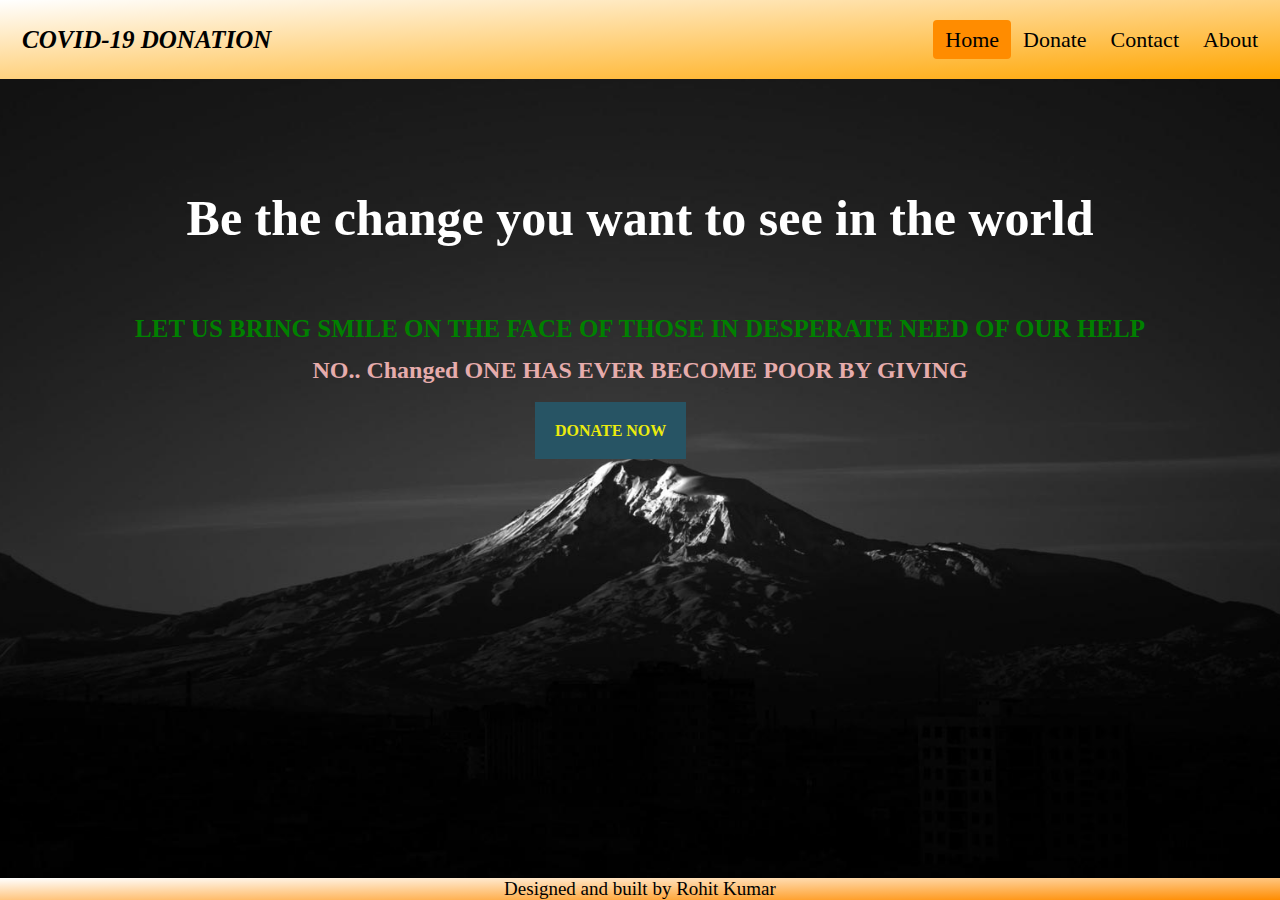
<file: index.html>
<html>
<head>
      <link rel = "icon" href ="images/logo3.png" type = "image/x-icon" width="200px" height="200px" >
    <meta charset="UTF-8">
    <meta http-equiv="X-UA-Compatible" content="IE=edge">
    <meta name="viewport" content="width=device-width, initial-scale=1.0">
    <link href="https://fonts.googleapis.com/css2?family=Spartan:wght@400;500;600;700&display=swap" rel="stylesheet">
    
    
    <link rel="stylesheet" href="index.css">
    
    
    <title>
   SPARKS Foundation...
    </title>
    </head>

    <body>
               <div class="header">
            <a href="./donation.html" class="logo"><i>COVID-19 DONATION</i></a>
            <div class="header-right">
              <a class="active" href="./index.html">Home</a>
             <a href="./donation.html">Donate</a>
              <a href="./contact.html">Contact</a>
             <a href="./about.html">About</a>
               </div>
              </div>
 <main>
  <style>
    body{
background-image:url("back1.01f371d1.jpg");
background-position: center;
background-repeat: no-repeat;
background-size: cover;
}
</style>
        <section class="first">
            <div class="abt">
            <h1>Be the change you want to see in the world</span></h1><br>
       <h5 class="text2"><strong><br> LET US BRING SMILE ON THE FACE OF THOSE IN DESPERATE NEED OF OUR HELP</strong></h5>
            
            <h5  class="text3"><strong><span class="text">NO.. Changed ONE HAS EVER BECOME POOR BY GIVING</span> </strong></h5>
            
                <a id="donate" href="./Donation.html" target="_blank">
                DONATE NOW
            </a>
                
        
          </div>
        </section>
        
    </main>
    
    <footer>
        <div class="center">
            Designed and built by Rohit Kumar<br>
            
        </div>
    </footer>
    
    </body>
</html>
</file>
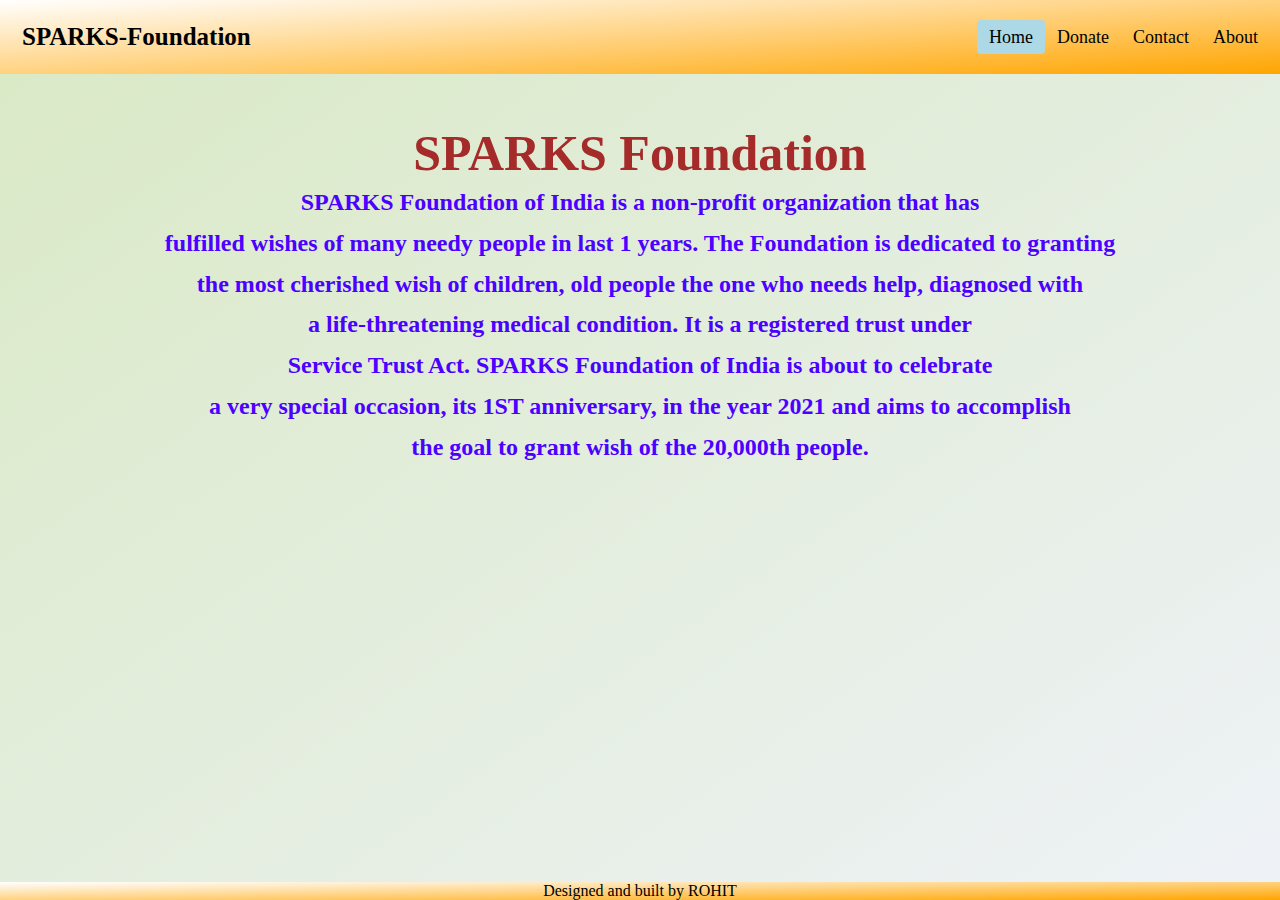
<file: about.html>
<html>
<head>
      <link rel = "icon" href ="images/logo3.png" type = "image/x-icon" width="200px" height="200px" >
    <meta charset="UTF-8">
    <meta http-equiv="X-UA-Compatible" content="IE=edge">
    <meta name="viewport" content="width=device-width, initial-scale=1.0">
    <link href="https://fonts.googleapis.com/css2?family=Spartan:wght@400;500;600;700&display=swap" rel="stylesheet">
    
    
    <link rel="stylesheet" href="about.css">
    
    
    <title>
    About-SPARKS-Foundation
    </title>
    </head>
    <body>
               <div class="header">
            <a href="./donation.html" class="logo"> SPARKS-Foundation</a>
            <div class="header-right">
              <a class="active" href="./index.html">Home</a>
             <a href="./donation.html">Donate</a>
              <a href="./contact.html">Contact</a>
             <a href="./about.html">About</a>
               </div>
              </div>
       <main>
        <section class="first">
            <div class="abt">
            <h1>SPARKS Foundation </h1>
        <p style="color: rgb(76, 0, 255);"><strong>SPARKS Foundation of India is a non-profit organization that has<br>
            fulfilled wishes of many needy people in last 1 years. The Foundation is dedicated to granting<br>
            the most cherished wish of children, old people the one who needs help, diagnosed with <br>
            a life-threatening medical condition.
            It is a registered trust under<br> Service Trust Act. SPARKS Foundation
            of India is about to celebrate<br> a very special occasion, its 1ST anniversary,
            in the year 2021 and aims to accomplish<br> the goal to grant wish of the 20,000th people.</strong>
        </p>
        <a style="color: brown;width: 200px;" href="https://www.soschildrensvillages.in/donate-for-covid-19-relief-work/?utm_source=Google_Search&utm_medium=OI20COMMGS&utm_campaign=GS-COVID&gclid=CjwKCAjwzruGBhBAEiwAUqMR8C99t_lJTh_yEPEJlobAyOo4pVjSfaJ6-KCxKJghb1uzd8MiB76r9xoCFOUQAvD_BwE"></a>
          </div>
        </section>
     
    </main>
    
    <footer>
        <div class="center">
            Designed and built by ROHIT <br>
         
        </div>
    </footer>
    
    </body>
</html>
</file>
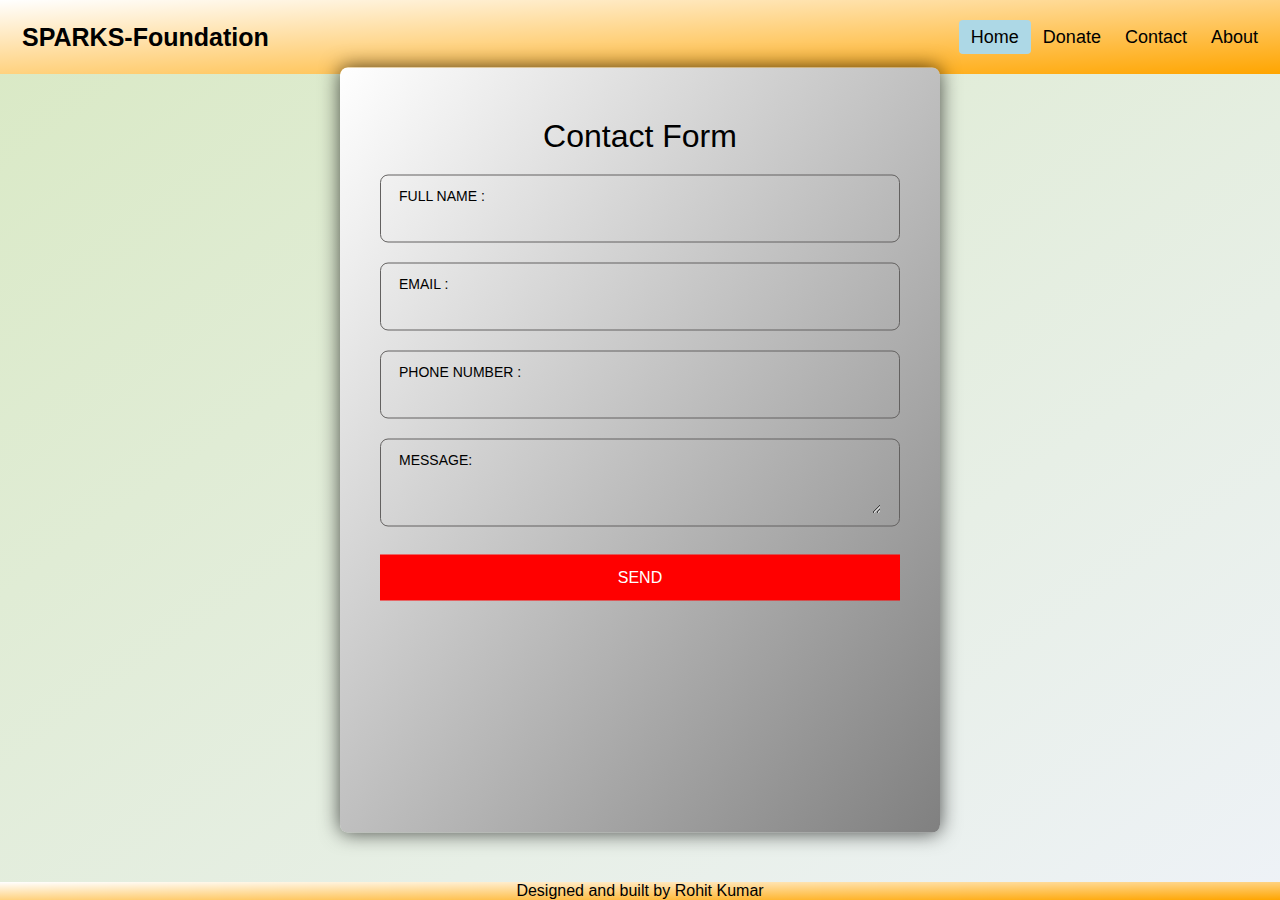
<file: contact.html>
<html>
<head>
      <link rel = "icon" href ="images/logo3.png" type = "image/x-icon" width="200px" height="200px" >
    <meta charset="UTF-8">
    <meta http-equiv="X-UA-Compatible" content="IE=edge">
    <meta name="viewport" content="width=device-width, initial-scale=1.0">
    <link href="https://fonts.googleapis.com/css2?family=Spartan:wght@400;500;600;700&display=swap" rel="stylesheet">
    
    
    <link rel="stylesheet" href="checkouts.css">
     <link rel="stylesheet" href="about.css">
    
    
    <title>
    About-Rohit-Foundation
    </title>
    </head>
    <body>
               <div class="header">
            <a href="./donation.html" class="logo">SPARKS-Foundation</a>
            <div class="header-right">
              <a class="active" href="./index.html">Home</a>
             <a href="./donation.html">Donate</a>
              <a href="./contact.html">Contact</a>
             <a href="./about.html">About</a>
               </div>
              </div>
 <main>
        <section class="first">
            <div class="contact-form">
    <h1>Contact Form</h1>
    <form method="POST" >
    <div class="txtb">
      <label>Full Name :</label>
      <input type="text" name="" value="" >
    </div>

    <div class="txtb">
      <label>Email :</label>
      <input type="email" name="" value="" >
    </div>

    <div class="txtb">
      <label>Phone Number :</label>
      <input type="text" name="" value="">
    </div>

     <div class="txtb">
      <label>Message:</label>
         <textarea> </textarea>
      </div>
    <div>
    <a class="btn">Send</a>
  </div>  
</form>
            </div>
        </section>
        
    </main>
    
    <footer>
              <div class="center">
            Designed and built by Rohit Kumar <br>
           
        </div>
    </footer>
  
    </body>
</html>
</file>
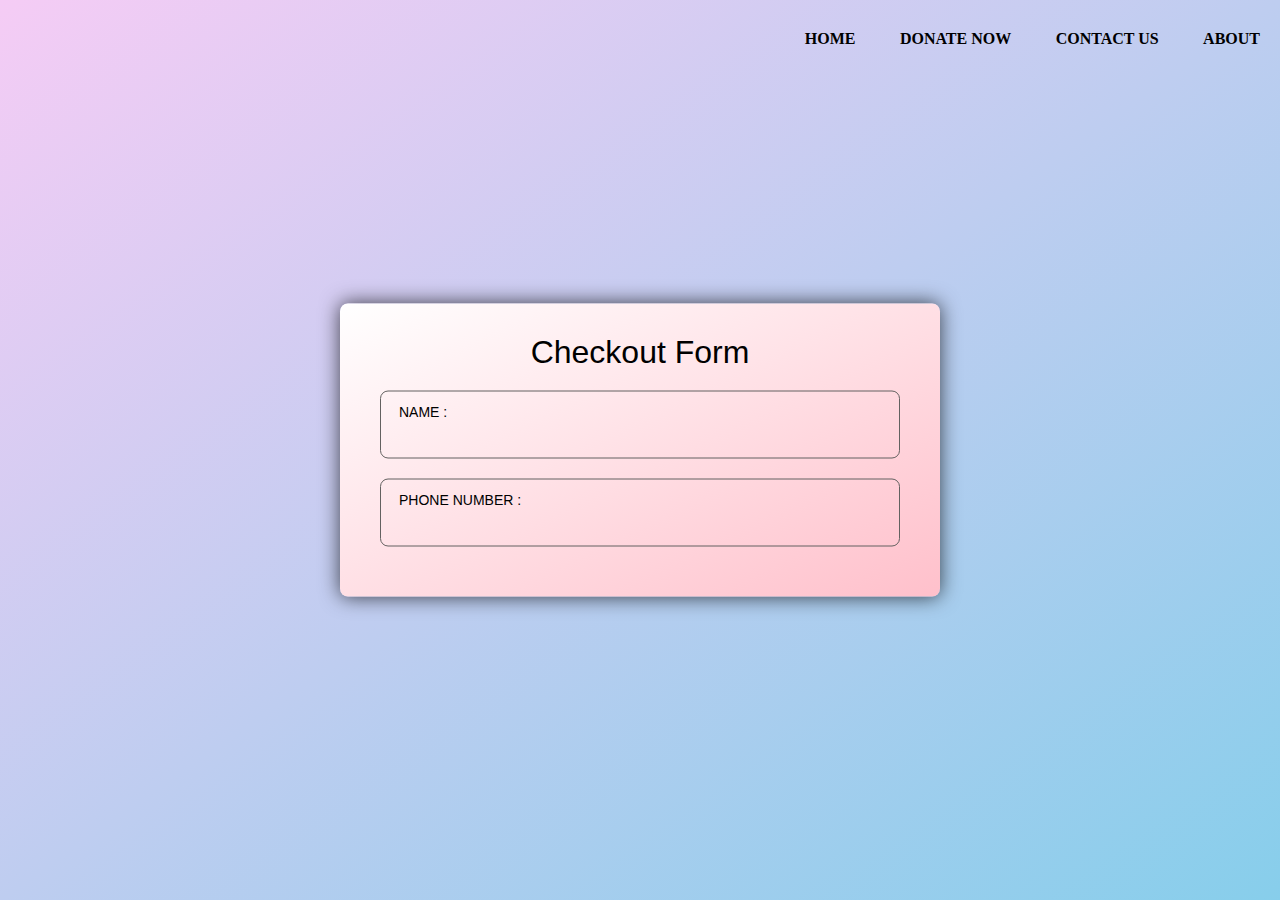
<file: donation.html>
<!DOCTYPE html>
<html lang="en">
<head>
     <link rel = "icon" href ="images/logo3.png" type = "image/x-icon" width="200px" height="200px" >
    <meta charset="UTF-8">
    <meta name="viewport" content="width=device-width, initial-scale=1.0">
    <title>Donate Now</title>
    <link rel="stylesheet" href="donation.css">    
</head>
<body>
    <header>
    
<ul class="nav-area">

                <li><a class="links" href="./index.html"><strong>HOME</strong> </a></li>
                <li><a class="links" href="./donation.html"><strong>DONATE NOW</strong></a></li>
                <li><a class="links" href="./contact.html"><strong>CONTACT US</strong></a></li>
                <li><a class="links" href="./about.html"><strong>ABOUT</strong></a></li>
                
                
        
</ul>

<div class="contact-form">
    <h1>Checkout Form</h1>
    <div class="txtb">
      <label>Name :</label>
      <input type="text" name="" value="" >
    </div>

    <div class="txtb">
      <label>Phone Number :</label>
      <input type="text" name="" value="">
    </div>

    <form><script src="https://checkout.razorpay.com/v1/payment-button.js" data-payment_button_id="pl_HPOVK9s3P8EoFH" async> </script> </form>
    
  </div>
</header>

</body>
</html>
</file>
<file: index.css>
*{
    margin: 0;
    padding: 0;
}
body{
    background-image:linear-gradient(to bottom right, rgb(217, 233, 196),#EEF2F7);
    
}

.header {
  overflow: hidden;
  background-image:linear-gradient(to bottom right, white,orange);
  padding: 20px 10px;
    
}

.header a {
  float: left;
  color: black;
  text-align: center;
  padding: 12px;
  text-decoration: none;
  font-size: 22px; 
  line-height: 15px;
  border-radius: 4px;
}

.header a.logo {
  font-size: 25px;
  font-weight: bold;
}

.header a:hover {
  background-color: brown;
  color: black;
}

.header a.active {
  background-color:darkorange;
  color:black;
}

.header-right {
  float: right;
}

@media screen and (max-width: 500px) {
  .header a {
    float: none;
    display: block;
    text-align: left;
  }
  
  .header-right {
    float: none;
  }
}
main {
    margin-top:20px;
    display: flex;
    justify-content: center;
    align-items: center;
}
.abt h1{
    margin-top:90px;
    text-align: center;
  font-size: 50px;
  color: white;
}
.text2{
    text-align: center;
     line-height:1.7;
    font-size:25px;
    color: green;
}
.text3{
    text-align: center;
    line-height:1.7;
     font-size:24px;
}

.text {
    
    color:#e6acac;
   
}

#donate{
    text-align: center;
     padding: 20px;
     font-size: 16px;
    line-height:5;
    margin-left: 400px;
    background-color:#275464 ;
    border: none;
    font-weight: bold;
    color: rgb(235, 235, 13);
     transition: 300ms ease;
    text-decoration: none;
}


#donate:hover {
    transform: translate3d(0, -5px, 0);
    box-shadow: 0 -5px 3px -3px brown, 0 5px 3px -3px white;
    transition: 300ms ease;
}

#donate:focus {
    outline: none;
}

footer{
    margin-top: 70px;
    font-size:19px;
     background-image:linear-gradient(to bottom right, white,darkorange);
     text-align: center;
     position: fixed;
      left: 0;
     bottom: 0;
    width: 100%;
 
  color:black;
  
}

@media screen and(max-width:320px){
    .header {
  overflow: hidden;
  background-image:linear-gradient(to bottom right, white,skyblue);
  padding: 20px 10px;
    
}

.header a {
  float: left;
  color: black;
  text-align: center;
  padding: 12px;
  text-decoration: none;
  font-size: 14px; 
  line-height: 20px;
  border-radius: 4px;
}

.header a.logo {
  font-size: 20px;
  font-weight: bold;
}

    
.abt h1{
    text-align: center;
    margin-top:10px;
   font-size:22px;
    
  
}
.text2{
   
    font-size:18px;
}
.text3{
  
     font-size:10px;
     line-height:4;
}

.text {
    
    color:#e3d2cc;
   
}

#donate{
    line-height:3;
    margin-bottom:150px;
    margin-left:30px;
    text-align: center;
     padding: 15px;
     font-size: 12px;
    background-color:black ;
    border: none;
    font-weight: bold;
    color: rgb(235, 235, 13);
     transition: 300ms ease;
    text-decoration: none;
}


#donate:hover {
    transform: translate3d(0, -5px, 0);
    box-shadow: 0 2rem 5rem 0 rgba(252, 162, 17, 0.5);
    transition: 300ms ease;
}

#donate:focus {
    outline: none;
}

footer{
    margin-top: 40px;
    font-size:12px;
     background-image:linear-gradient(to bottom right, white,orange);
     text-align: center;
     position: fixed;
      left: 0;
     bottom: 0;
    width: 100%;
 
  color:black;
  
}

}

@media(max-width:375px){
    .header {
  overflow: hidden;
  background-image:linear-gradient(to bottom right, white,skyblue);
  padding: 20px 10px;
    
}

.header a {
  float: left;
  color: black;
  text-align: center;
  padding: 12px;
  text-decoration: none;
  font-size: 12px; 
  line-height: 20px;
  border-radius: 4px;
}

.header a.logo {
  font-size: 13px;
  font-weight: bold;
}

    
.abt h1{
    text-align: center;
    margin-top:10px;
   font-size:24px;
    
  
}
.text2{
   
    font-size:20px;
}
.text3{
  
     font-size:12px;
     line-height:4;
}

.text {
    
    color:lightcoral;
   
}

#donate{
    line-height:3;
    margin-bottom:150px;
    margin-left:100px;
    text-align: center;
     padding: 15px;
     font-size: 12px;
    background-color:black ;
    border: none;
    font-weight: bold;
    color: rgb(235, 235, 13);
     transition: 300ms ease;
    text-decoration: none;
}


#donate:hover {
    transform: translate3d(0, -5px, 0);
    box-shadow: 0 2rem 5rem 0 rgba(252, 162, 17, 0.5);
    transition: 300ms ease;
}

#donate:focus {
    outline: none;
}

footer{
    margin-top: 40px;
    font-size:13px;
     background-image:linear-gradient(to bottom right, white,skyblue);
     text-align: center;
     position: fixed;
      left: 0;
     bottom: 0;
    width: 100%;
 
  color:black;
  
}

}

@media(max-width:425px){
    .header {
  overflow: hidden;
  background-image:linear-gradient(to bottom right, white,skyblue);
  padding: 20px 10px;
    
}

.header a {
  float: left;
  color: black;
  text-align: center;
  padding: 12px;
  text-decoration: none;
  font-size: 16px; 
  line-height: 20px;
  border-radius: 4px;
}

.header a.logo {
  font-size: 18px;
  font-weight: bold;
}

    
.abt h1{
    text-align: center;
    margin-top:10px;
   font-size:23px;
    
  
}
.text2{
   
    font-size:21px;
}
.text3{
  
     font-size:11px;
     line-height:4;
}

.text {
    
    color:green;
   
}

#donate{
    line-height:3;
    margin-bottom:150px;
    margin-left:150px;
    text-align: center;
     padding: 15px;
     font-size: 12px;
    background-color:black ;
    border: none;
    font-weight: bold;
    color: rgb(235, 235, 13);
     transition: 300ms ease;
    text-decoration: none;
}


#donate:hover {
    transform: translate3d(0, -5px, 0);
    box-shadow: 0 2rem 5rem 0 rgba(252, 162, 17, 0.5);
    transition: 300ms ease;
}

#donate:focus {
    outline: none;
}

footer{
    margin-top: 40px;
    font-size:14px;
     background-image:linear-gradient(to bottom right, white,skyblue);
     text-align: center;
     position: fixed;
      left: 0;
     bottom: 0;
    width: 100%;
 
  color:black;
  
}

}
</file>
<file: about.css>
*{
    margin: 0;
    padding: 0;
}
body{
    background-image:linear-gradient(to bottom right, rgb(217, 233, 196),#EEF2F7);
    background-repeat: no-repeat;
    background-size: cover;
}

.abt h1{
    padding-top: 50px;
    font-size: 50px;
   color:brown;
     text-align: center;
}
.abt p{
    line-height:1.7;
  
    word-wrap: break-word;
     
    text-align: center;
    
        font-size:24px;
    
    
}
.header {
  overflow: hidden;
  background-image:linear-gradient(to bottom right, white,orange);
  padding: 20px 10px;
    
}

.header a {
  float: left;
  color: black;
  text-align: center;
  padding: 12px;
  text-decoration: none;
  font-size: 18px; 
  line-height: 10px;
  border-radius: 4px;
}

.header a.logo {
  font-size: 25px;
  font-weight: bold;
}

.header a:hover {
  background-color: #ddd;
  color: black;
}

.header a.active {
  background-color:lightblue;
  color:black;
}

.header-right {
  float: right;
}

@media screen and (max-width: 500px) {
  .header a {
    float: none;
    display: block;
    text-align: left;
  }
  
  .header-right {
    float: none;
  }
}
footer{
    margin-top: 70px;
     background-image:linear-gradient(to bottom right, white,orange);
     text-align: center;
     position: fixed;
      left: 0;
     bottom: 0;
    width: 100%;
 
    color:black;
}
  
@media(max-width:320px){
  
    .header {
  overflow: hidden;
  background-image:linear-gradient(to bottom right, white,skyblue);
  padding: 20px 10px;
    
}

.header a {
  float: left;
  color: black;
  text-align: center;
  padding: 12px;
  text-decoration: none;
  font-size: 18px; 
  line-height: 20px;
  border-radius: 4px;
}

.header a.logo {
  font-size: 20px;
  font-weight: bold;
}

    
    .abt h1{
    font-size:15px;
   color:purple;
}
.abt p{
    line-height: 1.2;
    border: 1px solid #000000;
    line-height:2px
    word-wrap: break-word;
    padding-left:10px;
    float: left;
    font-size: 9px;
} 
    footer{
    margin-top: 40px;
    font-size:12px;
     background-image:linear-gradient(to bottom right, white,skyblue);
     text-align: center;
     position: fixed;
      left: 0;
     bottom: 0;
    width: 100%;
 
  color:black;
  
}
    
}
    
@media(max-width:375px){
    
    .abt h1{
    font-size:17px;
   color:rgb(128, 77, 0);
}
.abt p{
    line-height:1.4;
    border: 1px solid #000000;
    line-height:2px;
    word-wrap: break-word;
    padding-left:10px;
    float: left;
    font-size:16px;
}  
    .header a {
  float: left;
  color: black;
  text-align: center;
  padding: 12px;
  text-decoration: none;
  font-size: 10px; 
  line-height:3px;
  border-radius: 4px;
}

.header a.logo {
  font-size: 13px;
  font-weight: bold;
}
    footer{
    margin-top: 40px;
    font-size:8px;
     background-image:linear-gradient(to bottom right, white,skyblue);
     text-align: center;
     position: fixed;
      left: 0;
     bottom: 0;
    width: 100%;
 
  color:black;
  
}
}
@media(max-width:425px){
    
    .abt h1{
    font-size:19px;
   color:purple;
}
.abt p{
    line-height:1.5;
    border: 1px solid #000000;
    line-height:2px
    word-wrap: break-word;
    padding-left:10px;
    float: left;
    font-size: 16px;
}  
     .header a {
  float: left;
  color: black;
  text-align: center;
  padding: 12px;
  text-decoration: none;
  font-size: 14px; 
  line-height:3px;
  border-radius: 4px;
}

.header a.logo {
  font-size: 13px;
  font-weight: bold;
}
    footer{
    margin-top: 40px;
    font-size:10px;
     background-image:linear-gradient(to bottom right, white,skyblue);
     text-align: center;
     position: fixed;
      left: 0;
     bottom: 0;
    width: 100%;
 
  color:black;
  
}
}
@media(max-width:768px){
    
    .abt h1{
    font-size:22px;
   color:purple;
}
.abt p{
    line-height:1.6;
    border: 1px solid #000000;
    line-height:2px
    word-wrap: break-word;
    padding-left:10px;
    float: left;
    font-size: 17px;
}  
     .header a {
  float: left;
  color: black;
  text-align: center;
  padding: 12px;
  text-decoration: none;
  font-size: 13px; 
  line-height:3px;
  border-radius: 4px;
}

.header a.logo {
  font-size: 15px;
  font-weight: bold;
}
    footer{
    margin-top: 40px;
    font-size:10px;
     background-image:linear-gradient(to bottom right, black,green);
     text-align: center;
     position: fixed;
      left: 0;
     bottom: 0;
    width: 100%;
 
  color:black;
  
}
}
</file>
<file: checkouts.css>
* {
	margin: 0;
	padding: 0;
}

body{
  font-family: 'Poppins', sans-serif;
  background-image:linear-gradient(to bottom right, rgb(217, 233, 196),#EEF2F7);
  
}
.wrapper {
	width: 1170px;
	margin: auto;
}
header {
	background-image: linear-gradient(to bottom right,white,orange);
	
	height: 100vh;
	background-size: cover;
	background-size: cover;
	background-position: center center;
	position: relative;
}
.nav-area {
	float: right;
	list-style: none;
	margin-top: 30px;
}
.nav-area li {
	display: inline-block;
}
.nav-area li a {
	color: #fff;
	text-decoration: none;
	padding: 5px 20px;
	font-family: poppins;
	font-size: 16px;
	text-transform: uppercase;
}
.nav-area li a:hover {
	background: #fff;
	color: #333;
}
.logo {
	float: left;
}
.logo img {
	width: 100%;
	padding: 15px 0;
}
.welcome-text {
	position: absolute;
	width: 600px;
	height: 300px;
	margin: 20% 30%;
	text-align: center;
}
.welcome-text h1 {
	text-align: center;
	color: black;
	text-transform: uppercase;
	font-size: 60px;
}
.welcome-text h1 span {
	color: #00fecb;
}
.welcome-text a {
	border: 1px solid #fff;
	padding: 10px 25px;
	text-decoration: none;
	text-transform: uppercase;
	font-size: 14px;
	margin-top: 20px;
	display: inline-block;
	color:black;
}
.welcome-text a:hover {
	background:orange;
	color: #333;
}
button{
	width:30%;
	background:white;
	border:1px solid #fff;
	margin:35px 0 10px;
	height:32px;
	font-size:12px;
	border-radius: 20px;
	padding: 0 10px;
	box-sizing: border-box;
	outline:none;
	color:black;
	cursor:pointer;
	float:left;
}
/*resposive*/

@media (max-width:600px) {
	.wrapper {
		width: 100%;
	}
	.logo {
		float: none;
		width: 50%;
		text-align: center;
		margin: auto;
	}
	img {
		width:auto;
	}
	.nav-area {
		float: none;
		margin-top: 0;
	}
	.nav-area li a {
		padding: 5px;
		font-size: 11px;
	}
	.nav-area {
		text-align: center;
	}
	.welcome-text {
		width: 100%;
		height: auto;
		margin: 30% 0;
	}
	.welcome-text h1 {
		font-size: 30px;
	}
}

  .contact-form{
     
      padding-top:70px;
      padding-bottom:70px;
    width: 85%;
      height: 85%;
    max-width: 600px;
    background-image:linear-gradient(to bottom right,white,gray);
    position: absolute;
    top: 50%;
    left: 50%;
    transform: translate(-50%,-50%);
    padding: 30px 40px;
    box-sizing: border-box;
    border-radius: 8px;
    text-align: center;
    box-shadow: 0 0 20px #000000b3;
    font-family: "Montserrat",sans-serif;
  }
  .contact-form h1{
    margin-top: 20;
    font-weight: 200;
  }
  .txtb{
    border:1px solid rgb(99, 97, 96);
    margin: 20px 0;
    padding: 12px 18px;
    border-radius: 8px;
  }
  .txtb label{
    display: block;
    text-align: left;
    color:black;
    text-transform: uppercase;
    font-size: 14px;
  }
  .txtb input,.txtb textarea{
    width: 100%;
    border: none;
    background: none;
    outline: none;
    font-size: 18px;
    font-family: 'Courier New', Courier, monospace;
    margin-top: 6px;
  }
  .btn{
    display: inline-block;
    background:red;
    padding: 14px 0;
    color: white;
    text-transform: uppercase;
    cursor: pointer;
    margin-top: 8px;
    width: 100%;
  }

@media(max-width:320px){
    .contact-form{
        margin-top: 60px;
         margin-bottom: 60px;
    }
    .contact-form h1{
    margin-top: 10;
    font-weight: 100;
  }
    
    .header {
  overflow: hidden;
  background-image:linear-gradient(to bottom right, white,orange);
  padding: 20px 10px;
    
}

.header a {
  float: left;
  color: black;
  text-align: center;
  padding: 12px;
  text-decoration: none;
  font-size: 16px; 
  line-height: 20px;
  border-radius: 4px;
}

.header a.logo {
  font-size: 18px;
  font-weight: bold;
}
    footer{
    margin-top: 40px;
    font-size:12px;
     background-image:linear-gradient(to bottom right, white,black);
     text-align: center;
     position: fixed;
      left: 0;
     bottom: 0;
    width: 100%;
 
  color:black;
  
}
    .btn{
    display: inline-block;
    background:black;
    padding: 14px 0;
    color: white;
    text-transform: uppercase;
    cursor: pointer;
    margin-top: 4px;
        margin-bottom:15px;
    width: 50%;
  }
    
    footer{
    margin-top: 40px;
    font-size:12px;
     background-image:linear-gradient(to bottom right, white,orange);
     text-align: center;
     position: fixed;
      left: 0;
     bottom: 0;
    width: 100%;
 
  color:black;
  
}
    
}
  
@media(max-width:375px){
    .contact-form{
        margin-top:150px;
         margin-bottom: 60px;
    }
    .contact-form h1{
    margin-top:5px;
    font-weight:100;
  }
    
    .header {
  overflow: hidden;
  background-image:linear-gradient(to bottom right, white,orange);
  padding: 20px 10px;
    
}

.header a {
  float: left;
  color: black;
  text-align: center;
  padding: 12px;
  text-decoration: none;
  font-size: 10px; 
  line-height: 5px;
  border-radius: 4px;
}

.header a.logo {
  font-size: 13px;
  font-weight: bold;
}
    footer{
    margin-top: 40px;
    font-size:12px;
     background-image:linear-gradient(to bottom right, white,orange);
     text-align: center;
     position: fixed;
      left: 0;
     bottom: 0;
    width: 100%;
 
  color:black;
  
}
    .btn{
    display: inline-block;
    background:hotpink;
    padding: 14px 0;
    color: white;
    text-transform: uppercase;
    cursor: pointer;
    margin-top: 4px;
        margin-bottom:15px;
    width: 50%;
  }
    
    footer{
    margin-top: 40px;
    font-size:12px;
     background-image:linear-gradient(to bottom right, white,orange);
     text-align: center;
     position: fixed;
      left: 0;
     bottom: 0;
    width: 100%;
 
  color:black;
  
}
    
}
</file>
<file: donation.css>
* {
	margin: 0;
	padding: 0;
}
body {
	font-family: 'Poppins', sans-serif;
}
.wrapper {
	width: 1170px;
	margin: auto;
}
header {
	background-image: linear-gradient(to bottom right,rgb(245, 204, 245),skyblue);
	
	height: 100vh;
	-webkit-background-size: cover;
	background-size: cover;
	background-position: center center;
	position: relative;
}
.nav-area {
	float: right;
	list-style: none;
	margin-top: 30px;
}
.nav-area li {
	display: inline-block;
}
.nav-area li a {
	color: black;
	text-decoration: none;
	padding: 5px 20px;
	font-family: poppins;
	font-size: 16px;
	text-transform: uppercase;
}
.nav-area li a:hover {
	background: #fff;
	color: #333;
}
.logo {
	float: left;
}
.logo img {
	width: 100%;
	padding: 15px 0;
}
.welcome-text {
	position: absolute;
	width: 600px;
	height: 300px;
	margin: 20% 30%;
	text-align: center;
}
.welcome-text h1 {
	text-align: center;
	color: black;
	text-transform: uppercase;
	font-size: 60px;
}
.welcome-text h1 span {
	color: #00fecb;
}
.welcome-text a {
	border: 1px solid #fff;
	padding: 10px 25px;
	text-decoration: none;
	text-transform: uppercase;
	font-size: 14px;
	margin-top: 20px;
	display: inline-block;
	color:black;
}
.welcome-text a:hover {
	background:white;
	color: #333;
}
button{
	width:30%;
	background:white;
	border:1px solid #fff;
	margin:35px 0 10px;
	height:32px;
	font-size:12px;
	border-radius: 20px;
	padding: 0 10px;
	box-sizing: border-box;
	outline:none;
	color:black;
	cursor:pointer;
	float:left;
}
/*resposive*/

@media (max-width:600px) {
	.wrapper {
		width: 100%;
	}
	.logo {
		float: none;
		width: 50%;
		text-align: center;
		margin: auto;
	}
	img {
		width:auto;
	}
	.nav-area {
		float: none;
		margin-top: 0;
	}
	.nav-area li a {
		padding: 5px;
		font-size: 11px;
	}
	.nav-area {
		text-align: center;
	}
	.welcome-text {
		width: 100%;
		height: auto;
		margin: 30% 0;
	}
	.welcome-text h1 {
		font-size: 30px;
	}
}

  .contact-form{
    width: 85%;
    max-width: 600px;
    background-image:linear-gradient(to bottom right,white,pink);
    position: absolute;
    top: 50%;
    left: 50%;
    transform: translate(-50%,-50%);
    padding: 30px 40px;
    box-sizing: border-box;
    border-radius: 8px;
    text-align: center;
    box-shadow: 0 0 20px #000000b3;
    font-family: "Montserrat",sans-serif;
  }
  .contact-form h1{
    margin-top: 20;
    font-weight: 200;
  }
  .txtb{
    border:1px solid rgb(99, 97, 96);
    margin: 20px 0;
    padding: 12px 18px;
    border-radius: 8px;
  }
  .txtb label{
    display: block;
    text-align: left;
    color:black;
    text-transform: uppercase;
    font-size: 14px;
  }
  .txtb input,.txtb textarea{
    width: 100%;
    border: none;
    background: none;
    outline: none;
    font-size: 18px;
    font-family: 'Courier New', Courier, monospace;
    margin-top: 6px;
  }
  .btn{
    display: inline-block;
    background:hotpink;
    padding: 14px 0;
    color: white;
    text-transform: uppercase;
    cursor: pointer;
    margin-top: 8px;
    width: 100%;
  }
</file>
